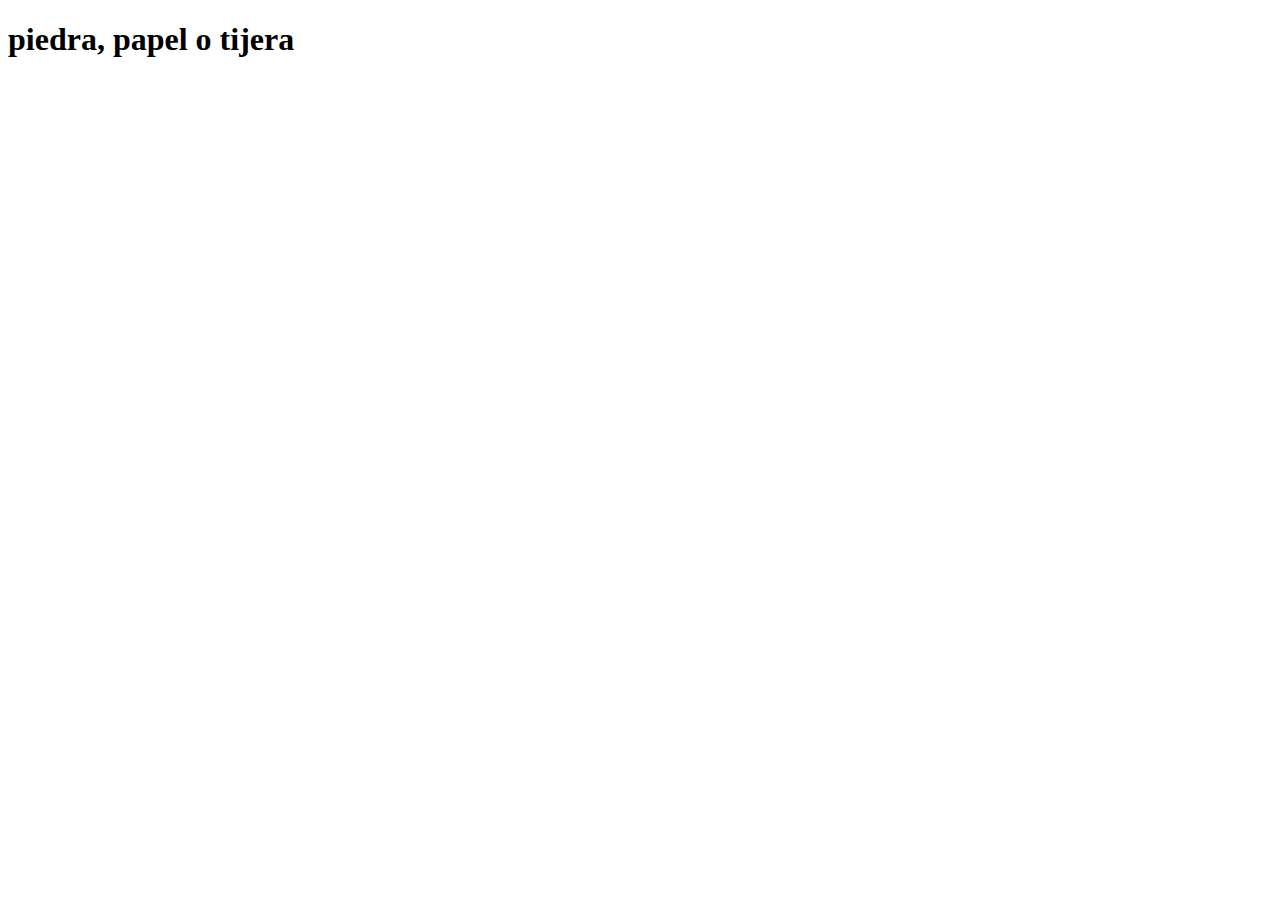
<file: my_portafolio/piedra,papel,tijera/Untitled-2.html>
<!DOCTYPE html>
<html>
    <head>
        <meta charest="utf-8">
        <title>piedra, papel o tijera</title>
        <script charset="utf-8" src="../piedra,papel,tijera/function (min, max) {.js"></script>
    </head>
    <body>
        <h1>piedra, papel o tijera</h1>
    </body>
</html>
</file>
